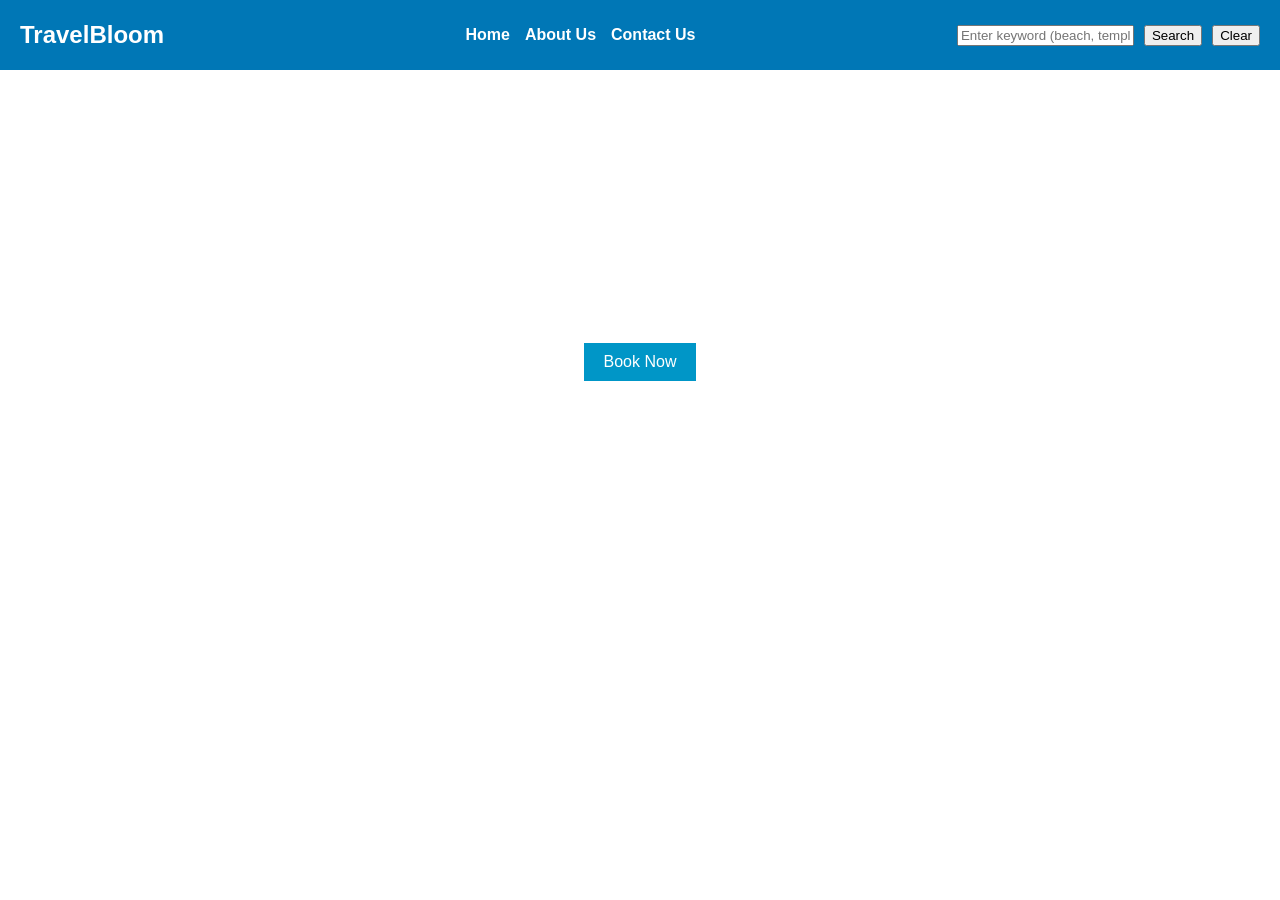
<file: index.html>
<!DOCTYPE html>
<html lang="en">
<head>
  <meta charset="UTF-8">
  <title>Travel Recommendation</title>
  <link rel="stylesheet" href="style.css">
</head>
<body>
  <!-- Navigation Bar -->
  <nav>
    <h1>TravelBloom</h1>
    <ul>
      <li><a href="travel_recommendation.html">Home</a></li>
      <li><a href="about.html">About Us</a></li>
      <li><a href="contact.html">Contact Us</a></li>
    </ul>

    <!-- Search Section -->
    <div id="searchBar">
      <input type="text" id="searchInput" placeholder="Enter keyword (beach, temple, country)">
      <button id="btnSearch">Search</button>
      <button id="btnClear">Clear</button>
    </div>
  </nav>

  <!-- Hero Section -->
  <header class="hero">
    <h2>Discover Your Next Adventure</h2>
    <p>Explore beaches, temples, and countries around the world with TravelBloom.</p>
    <button id="bookNow">Book Now</button>
  </header>

  <!-- Results Section -->
  <section id="results"></section>

  <script src="travel_recommendation.js"></script>
</body>
</html>
</file>
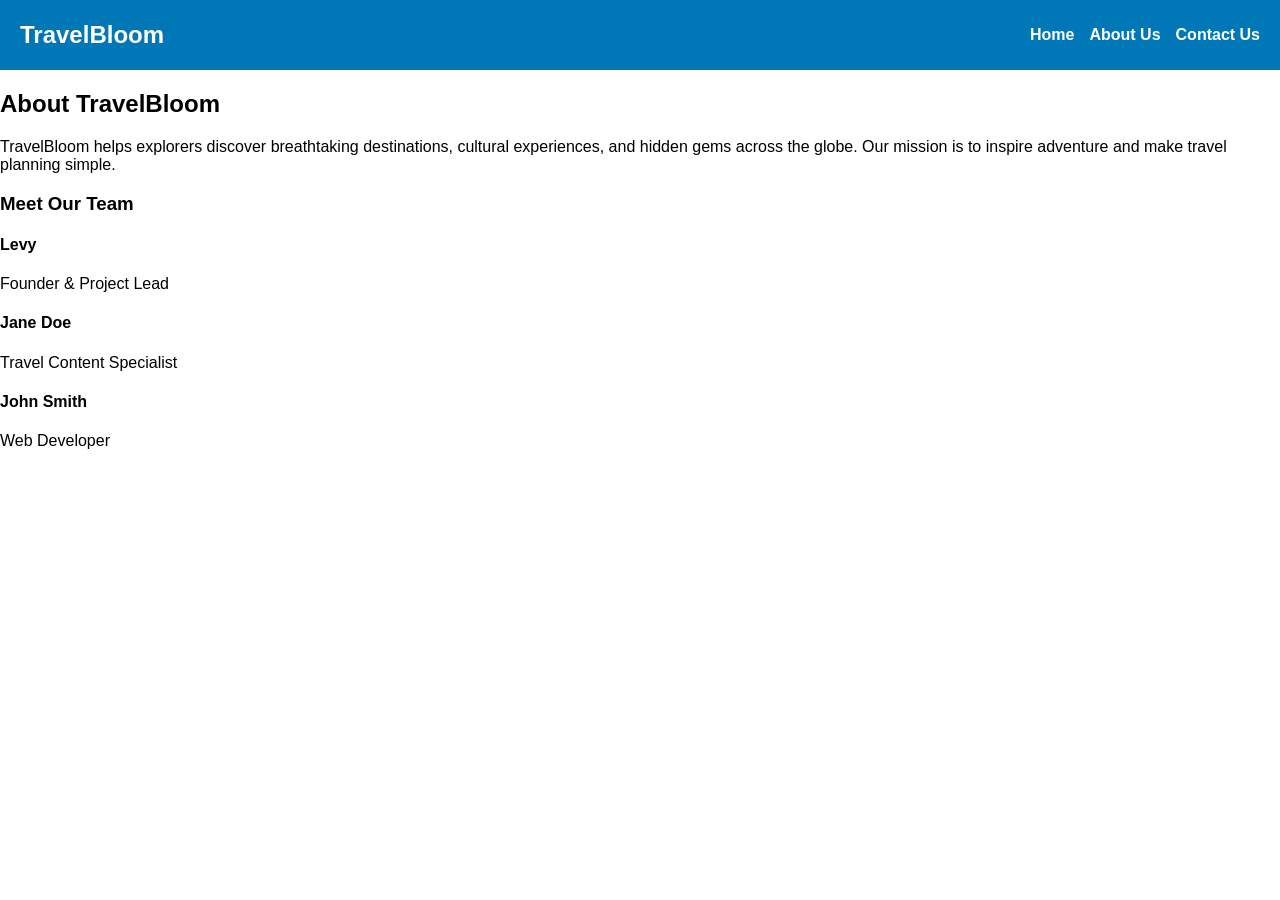
<file: about.html>
<!DOCTYPE html>
<html lang="en">
<head>
  <meta charset="UTF-8">
  <title>About Us - TravelBloom</title>
  <link rel="stylesheet" href="style.css">
</head>
<body>
  <!-- Navigation Bar -->
  <nav>
    <h1>TravelBloom</h1>
    <ul>
      <li><a href="travel_recommendation.html">Home</a></li>
      <li><a href="about.html">About Us</a></li>
      <li><a href="contact.html">Contact Us</a></li>
    </ul>
  </nav>

  <!-- About Us Section -->
  <section class="about">
    <h2>About TravelBloom</h2>
    <p>
      TravelBloom helps explorers discover breathtaking destinations, cultural experiences, 
      and hidden gems across the globe. Our mission is to inspire adventure and make travel planning simple.
    </p>

    <h3>Meet Our Team</h3>
    <div class="team">
      <div class="member">
        <h4>Levy</h4>
        <p>Founder & Project Lead</p>
      </div>
      <div class="member">
        <h4>Jane Doe</h4>
        <p>Travel Content Specialist</p>
      </div>
      <div class="member">
        <h4>John Smith</h4>
        <p>Web Developer</p>
      </div>
    </div>
  </section>
</body>
</html>
</file>
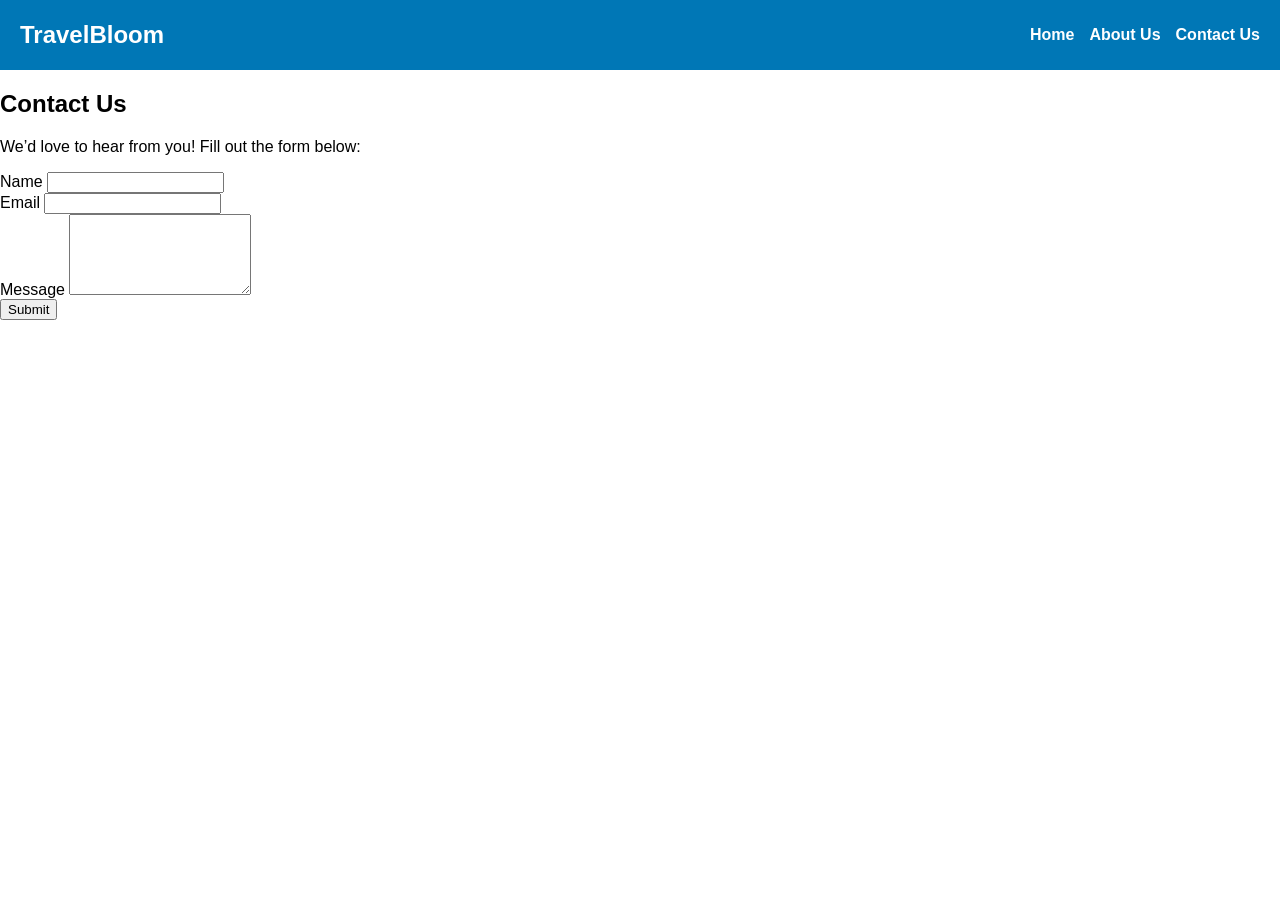
<file: contact.html>
<!DOCTYPE html>
<html lang="en">
<head>
  <meta charset="UTF-8">
  <title>Contact Us - TravelBloom</title>
  <link rel="stylesheet" href="style.css">
</head>
<body>
  <!-- Navigation Bar -->
  <nav>
    <h1>TravelBloom</h1>
    <ul>
      <li><a href="travel_recommendation.html">Home</a></li>
      <li><a href="about.html">About Us</a></li>
      <li><a href="contact.html">Contact Us</a></li>
    </ul>
  </nav>

  <!-- Contact Us Section -->
  <section class="contact">
    <h2>Contact Us</h2>
    <p>We’d love to hear from you! Fill out the form below:</p>

    <form id="contactForm">
      <div>
        <label for="name">Name</label>
        <input type="text" id="name" name="name" required>
      </div>
      <div>
        <label for="email">Email</label>
        <input type="email" id="email" name="email" required>
      </div>
      <div>
        <label for="message">Message</label>
        <textarea id="message" name="message" rows="5" required></textarea>
      </div>
      <button type="submit" onclick="thankyou()">Submit</button>
    </form>
  </section>

  <script>
    function thankyou() {
      alert('Thank you for contacting TravelBloom!');
    }
  </script>
</body>
</html>
</file>
<file: style.css>
/* General reset */
body {
  margin: 0;
  font-family: Arial, sans-serif;
}

/* Navbar styling */
nav {
  display: flex;
  justify-content: space-between;
  align-items: center;
  background-color: #0077b6;
  padding: 10px 20px;
  color: white;
}

nav h1 {
  margin: 0;
}

nav ul {
  list-style: none;
  display: flex;
  gap: 15px;
}

nav ul li a {
  color: white;
  text-decoration: none;
  font-weight: bold;
}

#searchBar {
  display: flex;
  gap: 10px;
}

/* Hero section */
.hero {
  background: url('https://images.unsplash.com/photo-1507525428034-b723cf961d3e') 
              no-repeat center center/cover;
  color: white;
  text-align: center;
  padding: 100px 20px;
}


.hero h2 {
  font-size: 2.5em;
}

.hero p {
  font-size: 1.2em;
}

.hero button {
  margin-top: 20px;
  padding: 10px 20px;
  background-color: #0096c7;
  border: none;
  color: white;
  font-size: 1em;
  cursor: pointer;
}

/* Results grid */
#results {
  padding: 20px;
}
</file>
